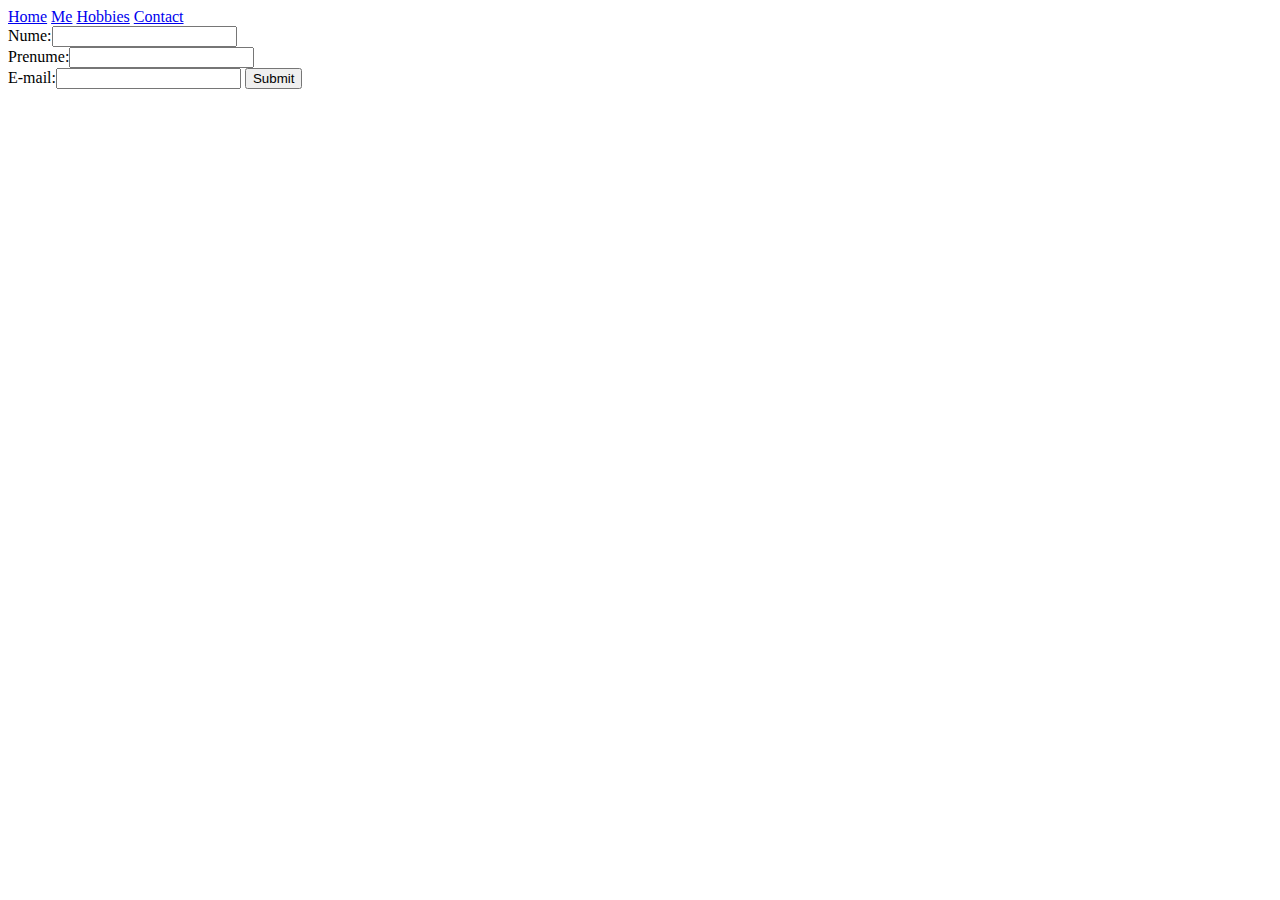
<file: contact.html>
<!DOCTYPE html>
  </head>
  <body>
    <title>Contact</title>
    <div>
      <a href="home.html">Home</a>
      <a href="me.html">Me</a>
      <a href="hobbies.html">Hobbies</a>
      <a href="contact.html">Contact</a>
        <form action="wawiwa.html"method="get">
          Nume:<input type="text"name="fname"id="fname"><br> 
          Prenume:<input type="text"name="lname"id="lname"><br> 
          E-mail:<input type="email"name="lname"id="lname">
          <input type="submit"value="Submit">
        </form>
  </body>
</html>
</file>
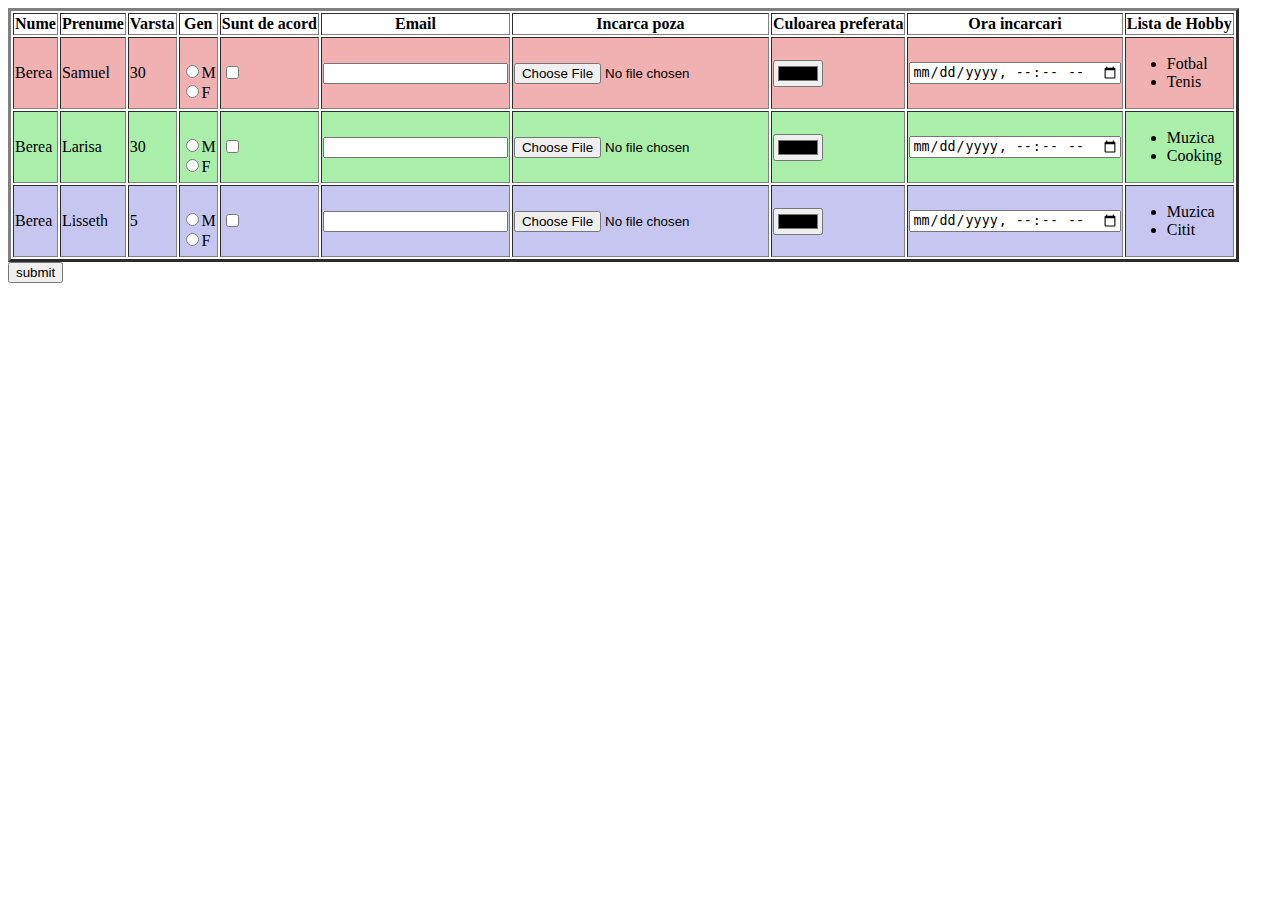
<file: exercitiumi.html>
<!DOCTYPE html>
<html>
  <form>
    <table border="3">
      <thead>
        <th>Nume</th>
        <th>Prenume</th>
        <th>Varsta</th>
        <th>Gen</th>
        <th>Sunt de acord</th>
        <th>Email</th>
        <th>Incarca poza</th>
        <th>Culoarea preferata</th>
        <th>Ora incarcari</th>
        <th>Lista de Hobby</th>
      </thead>
      <tbody>
        <tr style="background-color: rgb(241, 177, 177)">
          <td>Berea</td>
          <td>Samuel</td>
          <td>30</td>
          <td>
            <br /><input type="radio" name="gender" value="Masculin" />M
            <br /><input type="radio" name="gender" value="Feminin" />F
          </td>
          <td><input type="checkbox" /></td>
          <td>
            <input type="email" id="email" name="email" autocomplete="on" />
          </td>
          <td><input type="file" /></td>
          <td><input type="color" /></td>
          <td><input type="datetime-local" /></td>
          <td>
            <ul>
              <li>Fotbal</li>
              <li>Tenis</li>
            </ul>
          </td>
        </tr>
        <tr style="background-color: rgb(169, 238, 169)">
          <td>Berea</td>
          <td>Larisa</td>
          <td>30</td>
          <td>
            <br /><input type="radio" name="gender" value="Masculin" />M
            <br /><input type="radio" name="gender" value="Feminin" />F
          </td>
          <td><input type="checkbox" /></td>
          <td>
            <input type="email" id="email" name="email" autocomplete="on" />
          </td>
          <td><input type="file" /></td>
          <td><input type="color" /></td>
          <td><input type="datetime-local" /></td>
          <td>
            <ul>
              <li>Muzica</li>
              <li>Cooking</li>
            </ul>
          </td>
        </tr>
        <tr style="background-color: rgb(198, 198, 241)">
          <td>Berea</td>
          <td>Lisseth</td>
          <td>5</td>
          <td>
            <br /><input type="radio" name="gender" value="Masculin" />M
            <br /><input type="radio" name="gender" value="Feminin" />F
          </td>
          <td><input type="checkbox" /></td>
          <td>
            <input type="email" id="email" name="email" autocomplete="on" />
          </td>
          <td><input type="file" /></td>
          <td><input type="color" /></td>
          <td><input type="datetime-local" /></td>
          <td>
            <ul>
              <li>Muzica</li>
              <li>Citit</li>
            </ul>
          </td>
        </tr>
      </tbody>
    </table>
    <input type="submit" value="submit" />
  </form>
</html>
</file>
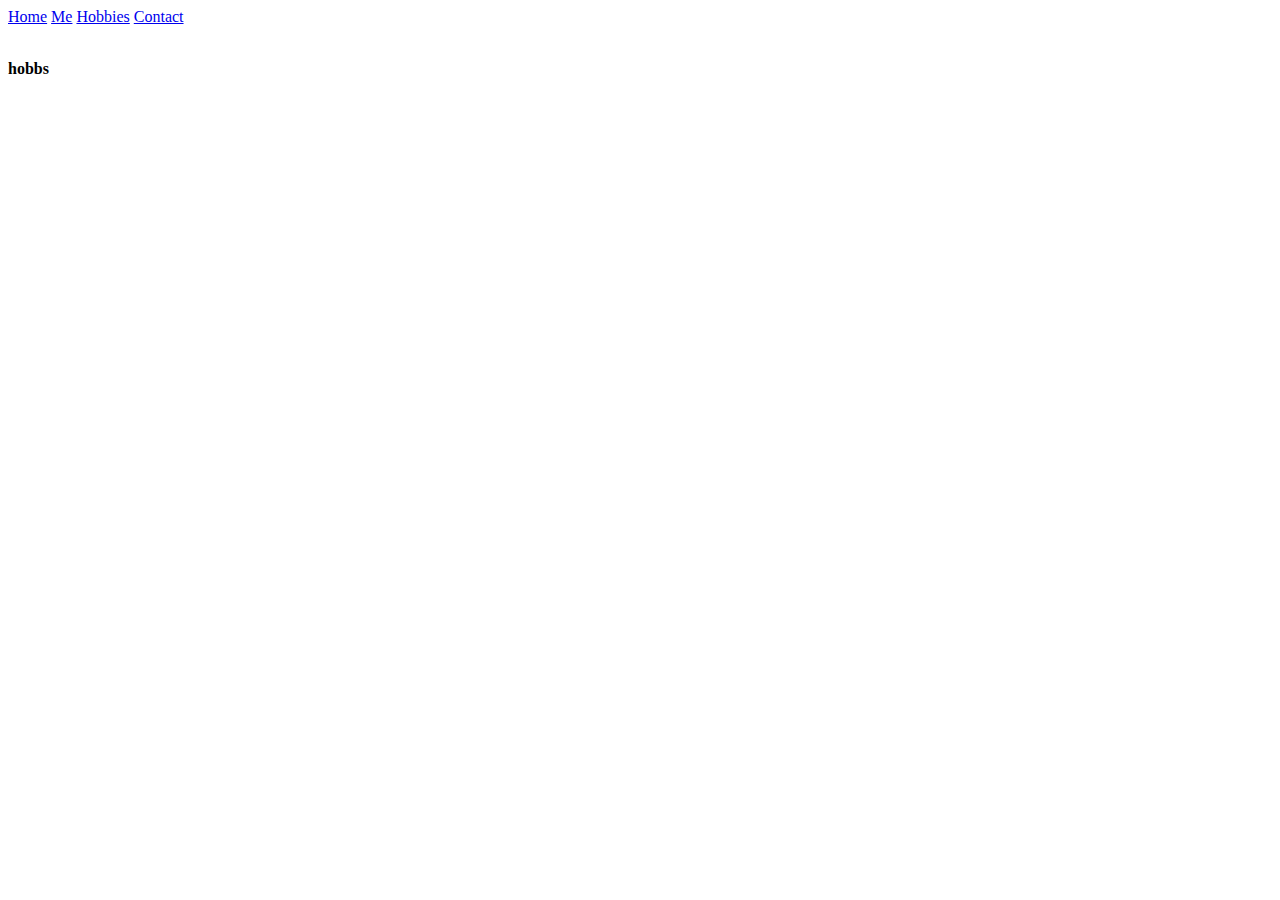
<file: hobbies.html>
<!DOCTYPE html>
  </head>
  <body>
    <title>Hobbies</title>
    <div>
      <a href="home.html">Home</a>
      <a href="me.html">Me</a>
      <a href="hobbies.html">Hobbies</a>
      <a href="contact.html">Contact</a>
    </div>
    <br />
    <div>
     <p><b>hobbs</b></p>
    </div>
  </body>
</html>
</file>
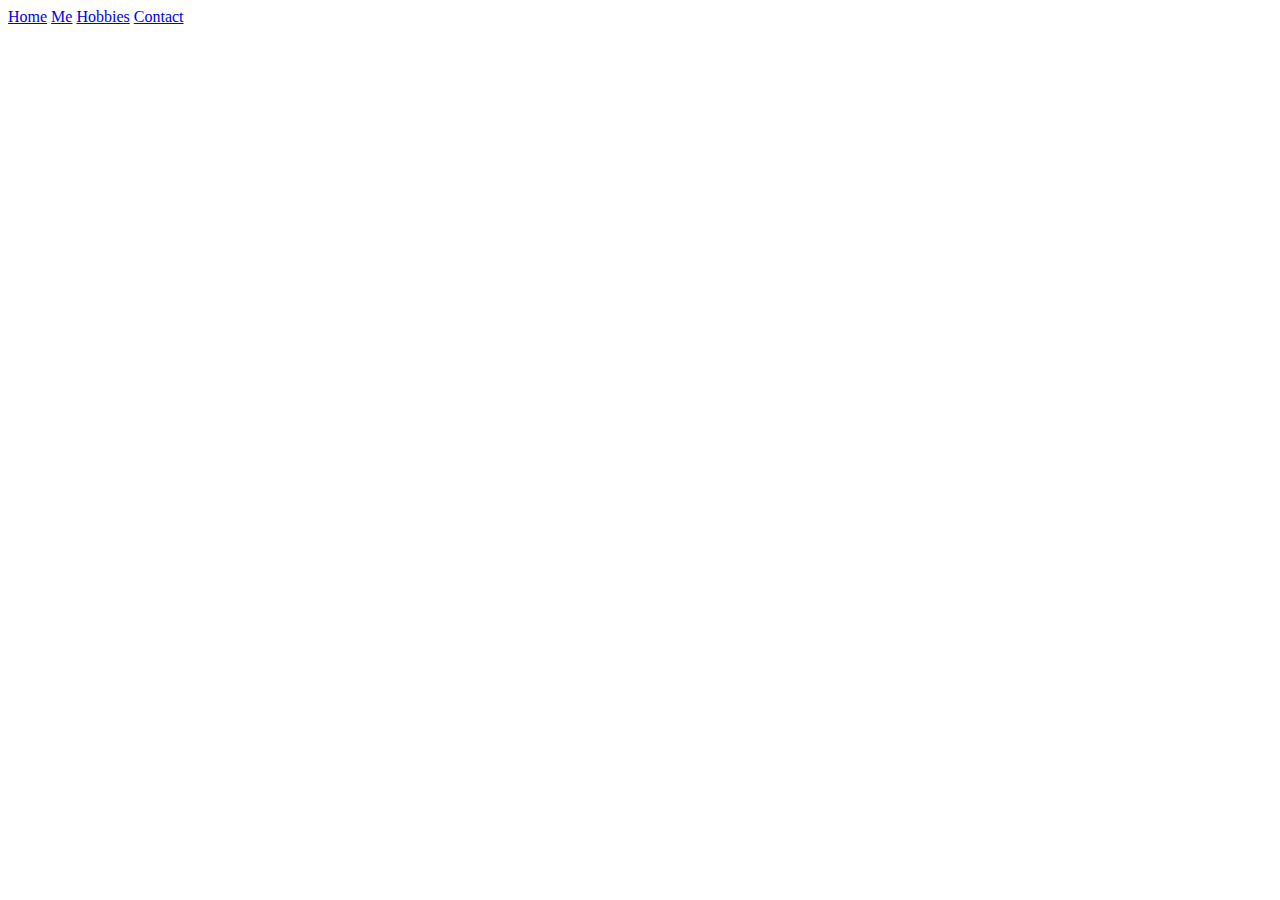
<file: home.html>
<!DOCTYPE html>
<html lang="en">
  <head>
    <meta charset="UTF-8" />
    <meta http-equiv="X-UA-Compatible" content="IE=edge" />
    <meta name="viewport" content="width=device-width, initial-scale=1.0" />
    <title>Me</title>
  </head>
  <body>
    <div>
      <a href="home.html">Home</a>
      <a href="me.html">Me</a>
      <a href="hobbies.html">Hobbies</a>
      <a href="contact.html">Contact</a>
  </body>
</html>
</file>
